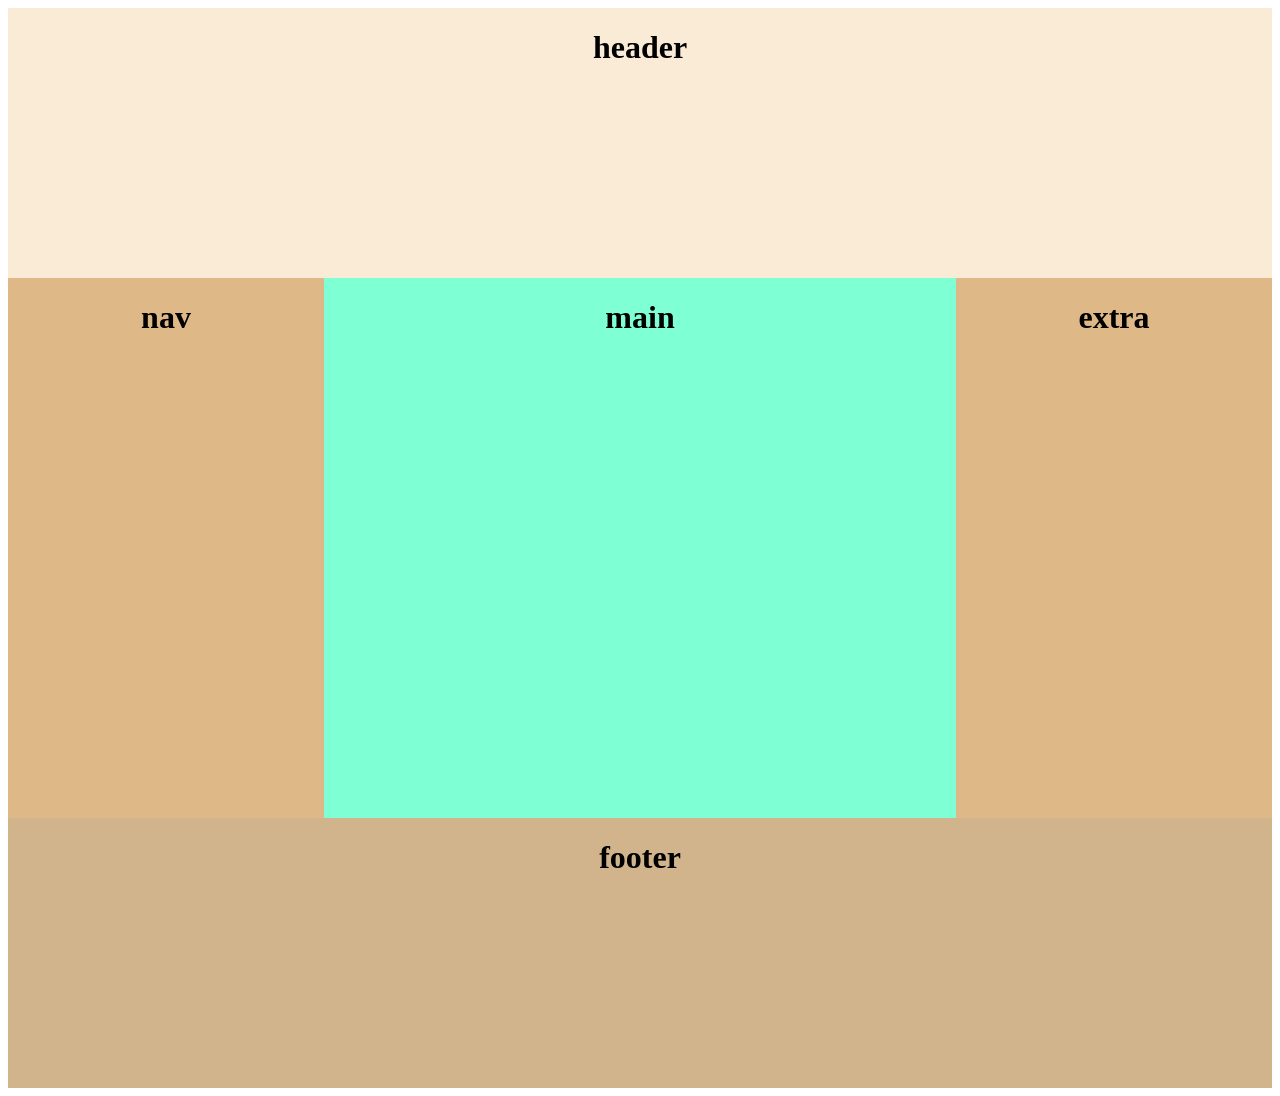
<file: block07/grid practice/index.html>
<!doctype html>
<html lang="en">
  <head>
    <meta charset="UTF-8" />
    <meta name="viewport" content="width=device-width, initial-scale=1.0" />
    <title>Document</title>
    <link rel="stylesheet" href="index.css" />
  </head>
  <body>
    <div id="parent">
      <div class="child" id="header">
        <h1>header</h1>
      </div>
      <div class="child" id="nav">
        <h1>nav</h1>
      </div>
      <div class="child" id="main">
        <h1>main</h1>
      </div>
      <div class="child" id="extra">
        <h1>extra</h1>
      </div>
      <div class="child" id="footer">
        <h1>footer</h1>
      </div>
    </div>
  </body>
</html>
</file>
<file: block07/grid practice/index.css>
#parent {
  display: grid;
  grid-template-columns: repeat(4, 1fr);
  grid-template-rows: repeat(4, 1fr);
}

.child {
}

#header {
  grid-column: 1 / 5;
  height: 30vh;
  text-align: center;
  background-color: antiquewhite;
}

#main {
  grid-column: 2/4;
  grid-row: 2 / 4;
  background-color: aquamarine;
  text-align: center;
}

#footer {
  grid-column: 1 / 5;
  grid-row: 4;
  text-align: center;
  background-color: tan;
}

#nav,
#extra {
  grid-row: 2/4;
  text-align: center;
  background-color: burlywood;
}

@media (width<600px) {
  .child {
    border: 3px solid red;
  }
}
</file>
